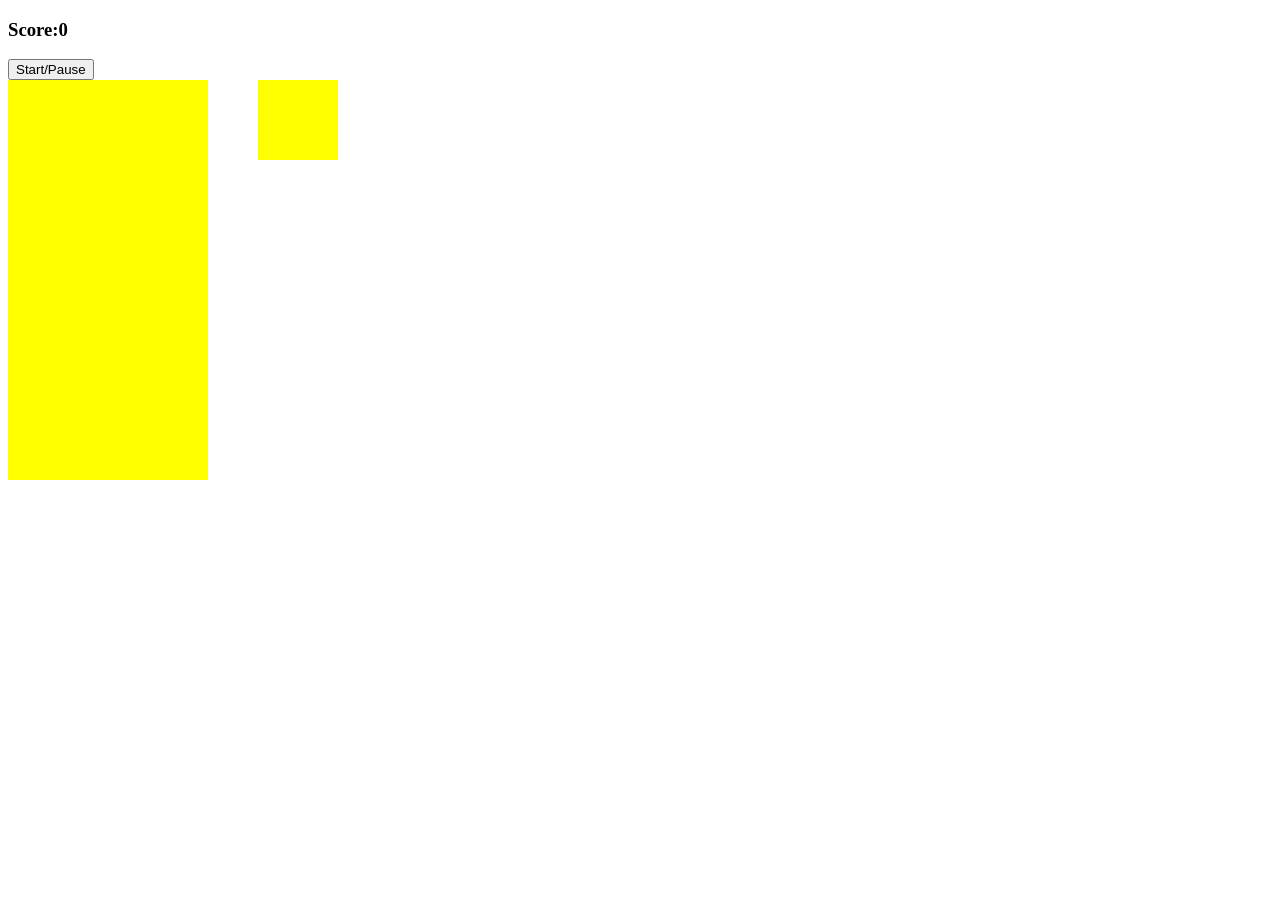
<file: #0 - tetris_javascript/index.html>
<!DOCTYPE html> 
<html lang="en" dir="itr"?
    <head> 
        <meta charset="utf-8">
        <script src="app.js" charset="utf-8"></script>
        <link rel="stylesheet" href="style.css"></link>
        <title>Basic Tetris</title>
    </head>
    <body>

        <h3>Score:<span id="score">0</span></h3>
        <button id="start-button">Start/Pause</button>
        <div class="container"> 
            <div class="grid"> 
                <div></div>
                <div></div>
                <div></div>
                <div></div>
                <div></div>
                <div></div>
                <div></div>
                <div></div>
                <div></div>
                <div></div>
                <div></div>
                <div></div>
                <div></div>
                <div></div>
                <div></div>
                <div></div>
                <div></div>
                <div></div>
                <div></div>
                <div></div>
                <div></div>
                <div></div>
                <div></div>
                <div></div>
                <div></div>
                <div></div>
                <div></div>
                <div></div>
                <div></div>
                <div></div>
                <div></div>
                <div></div>
                <div></div>
                <div></div>
                <div></div>
                <div></div>
                <div></div>
                <div></div>
                <div></div>
                <div></div>
                <div></div>
                <div></div>
                <div></div>
                <div></div>
                <div></div>
                <div></div>
                <div></div>
                <div></div>
                <div></div>
                <div></div>
                <div></div>
                <div></div>
                <div></div>
                <div></div>
                <div></div>
                <div></div>
                <div></div>
                <div></div>
                <div></div>
                <div></div>
                <div></div>
                <div></div>
                <div></div>
                <div></div>
                <div></div>
                <div></div>
                <div></div>
                <div></div>
                <div></div>
                <div></div>
                <div></div>
                <div></div>
                <div></div>
                <div></div>
                <div></div>
                <div></div>
                <div></div>
                <div></div>
                <div></div>
                <div></div>
                <div></div>
                <div></div>
                <div></div>
                <div></div>
                <div></div>
                <div></div>
                <div></div>
                <div></div>
                <div></div>
                <div></div>
                <div></div>
                <div></div>
                <div></div>
                <div></div>
                <div></div>
                <div></div>
                <div></div>
                <div></div>
                <div></div>
                <div></div>
                <div></div>
                <div></div>
                <div></div>
                <div></div>
                <div></div>
                <div></div>
                <div></div>
                <div></div>
                <div></div>
                <div></div>
                <div></div>
                <div></div>
                <div></div>
                <div></div>
                <div></div>
                <div></div>
                <div></div>
                <div></div>
                <div></div>
                <div></div>
                <div></div>
                <div></div>
                <div></div>
                <div></div>
                <div></div>
                <div></div>
                <div></div>
                <div></div>
                <div></div>
                <div></div>
                <div></div>
                <div></div>
                <div></div>
                <div></div>
                <div></div>
                <div></div>
                <div></div>
                <div></div>
                <div></div>
                <div></div>
                <div></div>
                <div></div>
                <div></div>
                <div></div>
                <div></div>
                <div></div>
                <div></div>
                <div></div>
                <div></div>
                <div></div>
                <div></div>
                <div></div>
                <div></div>
                <div></div>
                <div></div>
                <div></div>
                <div></div>
                <div></div>
                <div></div>
                <div></div>
                <div></div>
                <div></div>
                <div></div>
                <div></div>
                <div></div>
                <div></div>
                <div></div>
                <div></div>
                <div></div>
                <div></div>
                <div></div>
                <div></div>
                <div></div>
                <div></div>
                <div></div>
                <div></div>
                <div></div>
                <div></div>
                <div></div>
                <div></div>
                <div></div>
                <div></div>
                <div></div>
                <div></div>
                <div></div>
                <div></div>
                <div></div>
                <div></div>
                <div></div>
                <div></div>
                <div></div>
                <div></div>
                <div></div>
                <div></div>
                <div></div>
                <div></div>
                <div></div>
                <div></div>
                <div></div>
                <div></div>
                <div class="taken"></div>
                <div class="taken"></div>
                <div class="taken"></div>
                <div class="taken"></div>
                <div class="taken"></div>
                <div class="taken"></div>
                <div class="taken"></div>
                <div class="taken"></div>
                <div class="taken"></div>
                <div class="taken"></div>
            </div>

            
            <dive class="mini-grid">
                <div></div>
                <div></div>
                <div></div>
                <div></div>
                <div></div>
                <div></div>
                <div></div>
                <div></div>
                <div></div>
                <div></div>
                <div></div>
                <div></div>
                <div></div>
                <div></div>
                <div></div>
                <div></div>
            </div>
        </div>
    </body>
</html>
</file>
<file: #0 - tetris_javascript/style.css>
.container {
    display: flex;
}

.grid {
   width: 200px;
   height: 400px;
   display: flex;
   flex-wrap: wrap;
   background-color: yellow; 
}

.grid div {
    height: 20px;
    width: 20px;
}

.tetromino {
    background-color: blue;
}

.mini-grid {
    margin-left: 50px;
    width: 80px;
    height: 80px;
    display: flex;
    flex-wrap: wrap;
    background-color: yellow;
}

.mini-grid div {
    height:  20px;
    width: 20px;
}
</file>
